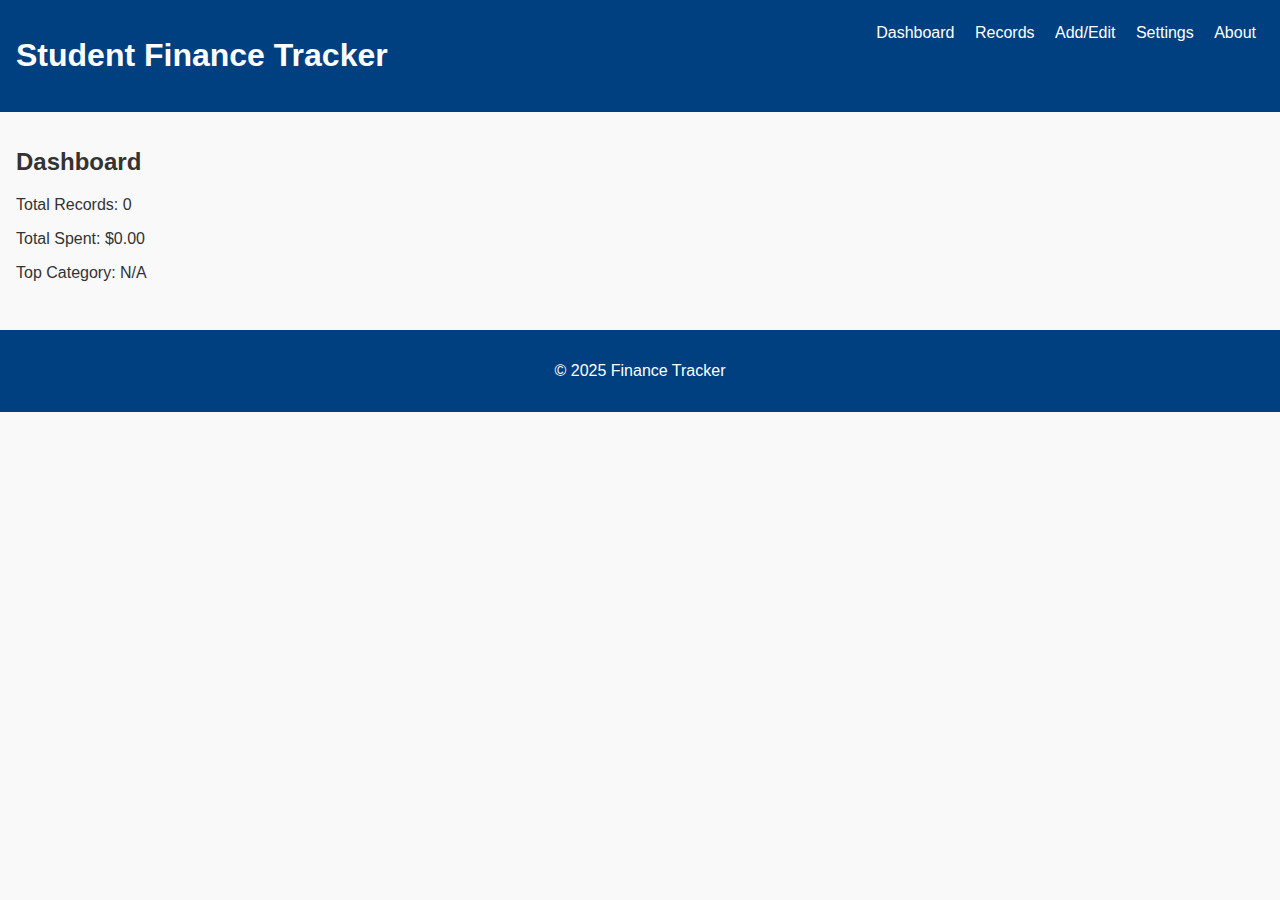
<file: index.html>
<!DOCTYPE html>
<html lang="en">
<head>
  <meta charset="UTF-8" />
  <meta name="viewport" content="width=device-width, initial-scale=1.0" />
  <title>Finance Tracker Dashboard</title>
  <link rel="stylesheet" href="styles/style.css" />
</head>
<body>
  <header>
    <h1>Student Finance Tracker</h1>
    <nav>
      <a href="index.html">Dashboard</a>
      <a href="records.html">Records</a>
      <a href="form.html">Add/Edit</a>
      <a href="settings.html">Settings</a>
      <a href="about.html">About</a>
    </nav>
  </header>

  <main>
    <section>
      <h2>Dashboard</h2>
      <div id="stats" aria-live="polite">
        <!-- JS will inject stats here -->
      </div>
    </section>
  </main>

  <footer>
    <p>&copy; 2025 Finance Tracker</p>
  </footer>

  <script type="module" src="scripts/ui.js"></script>
</body>
</html>
</file>
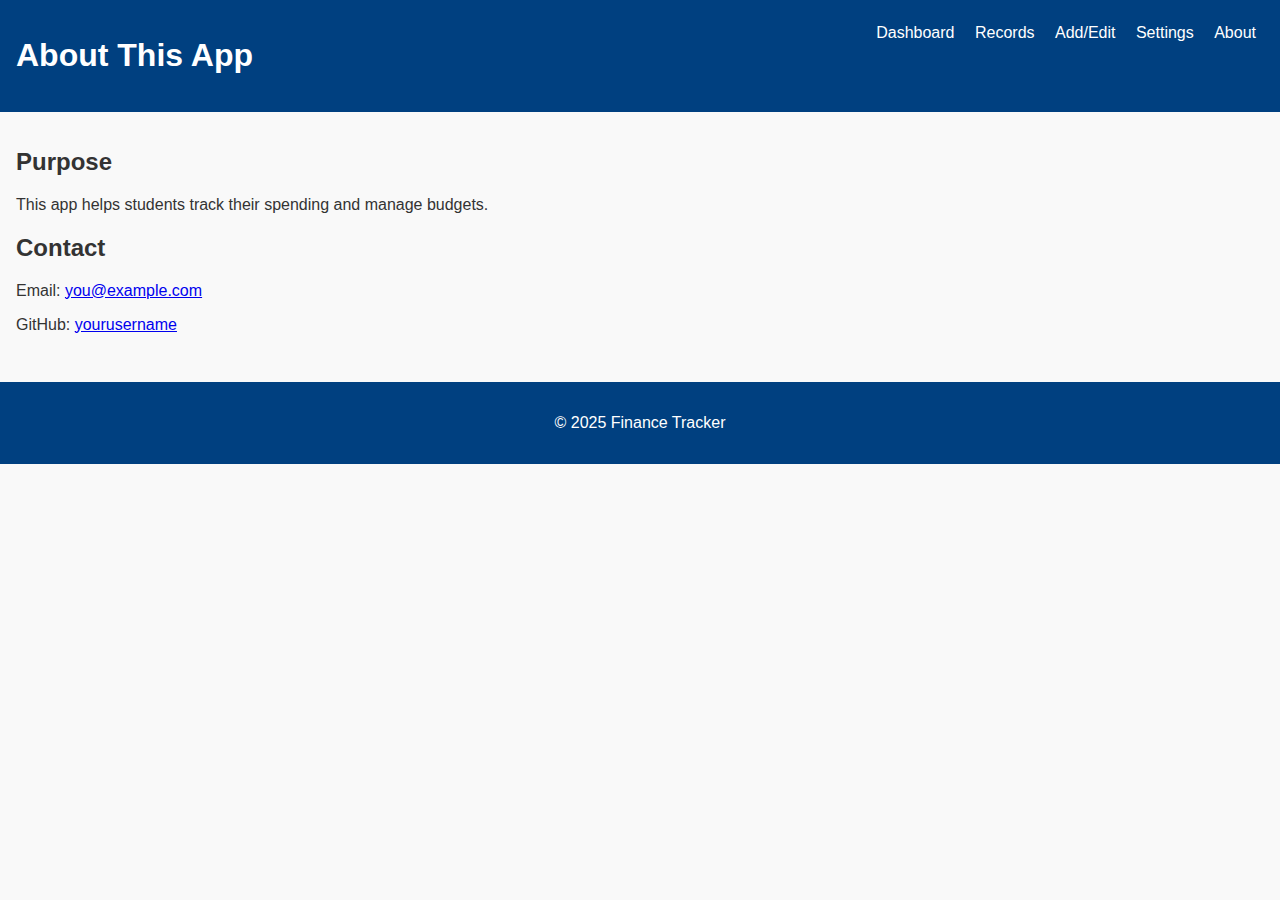
<file: about.html>
<!DOCTYPE html>
<html lang="en">
<head>
  <meta charset="UTF-8" />
  <meta name="viewport" content="width=device-width, initial-scale=1.0" />
  <title>About</title>
  <link rel="stylesheet" href="styles/style.css" />
</head>
<body>
  <header>
    <h1>About This App</h1>
    <nav>
      <a href="index.html">Dashboard</a>
      <a href="records.html">Records</a>
      <a href="form.html">Add/Edit</a>
      <a href="settings.html">Settings</a>
      <a href="about.html">About</a>
    </nav>
  </header>

  <main>
    <section>
      <h2>Purpose</h2>
      <p>This app helps students track their spending and manage budgets.</p>
      <h2>Contact</h2>
      <p>Email: <a href="mailto:you@example.com">you@example.com</a></p>
      <p>GitHub: <a href="https://github.com/yourusername">yourusername</a></p>
    </section>
  </main>

  <footer>
    <p>&copy; 2025 Finance Tracker</p>
  </footer>
</body>
</html>
</file>
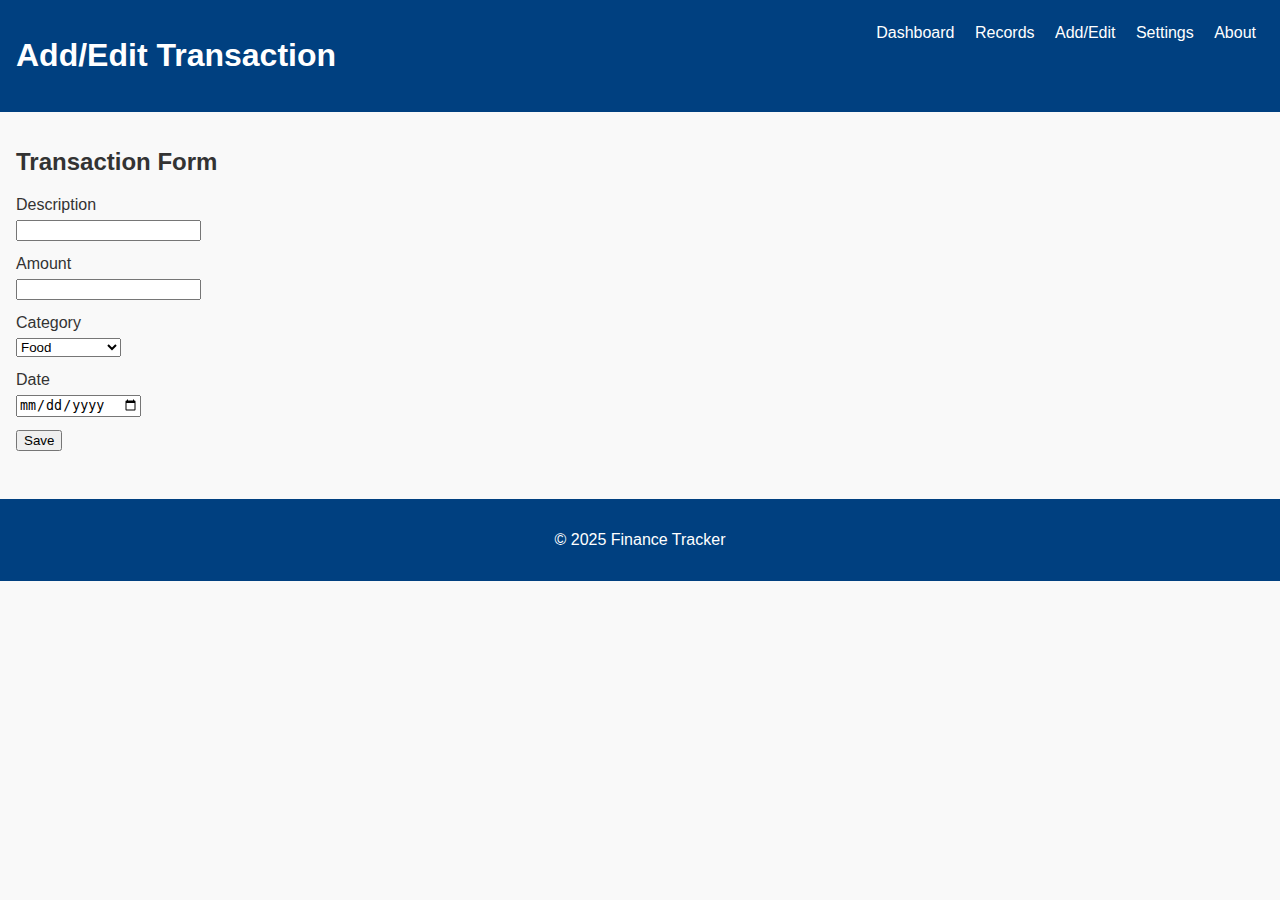
<file: form.html>
<!DOCTYPE html>
<html lang="en">
<head>
  <meta charset="UTF-8" />
  <meta name="viewport" content="width=device-width, initial-scale=1.0" />
  <title>Add/Edit Transaction</title>
  <link rel="stylesheet" href="styles/style.css" />
</head>
<body>
  <header>
    <h1>Add/Edit Transaction</h1>
    <nav>
      <a href="index.html">Dashboard</a>
      <a href="records.html">Records</a>
      <a href="form.html">Add/Edit</a>
      <a href="settings.html">Settings</a>
      <a href="about.html">About</a>
    </nav>
</header>

  <main>
    <section>
      <h2>Transaction Form</h2>
      <form id="transaction-form" novalidate>
        <label for="description">Description</label>
        <input type="text" id="description" name="description" required />

        <label for="amount">Amount</label>
        <input type="number" id="amount" name="amount" step="0.01" required />

        <label for="category">Category</label>
        <select id="category" name="category">
          <option>Food</option>
          <option>Books</option>
          <option>Transport</option>
          <option>Entertainment</option>
          <option>Fees</option>
          <option>Other</option>
        </select>
        
        <label for="date">Date</label>
        <input type="date" id="date" name="date" required />

        <button type="submit">Save</button>
        <div id="form-feedback" role="status" aria-live="assertive"></div>
      </form>
    </section>
  </main>

  <footer>
    <p>&copy; 2025 Finance Tracker</p>
  </footer>

  <script type="module" src="scripts/validators.js"></script>
  <script src="scripts/settings.js" type="module"></script>
</body>
</html>
</file>
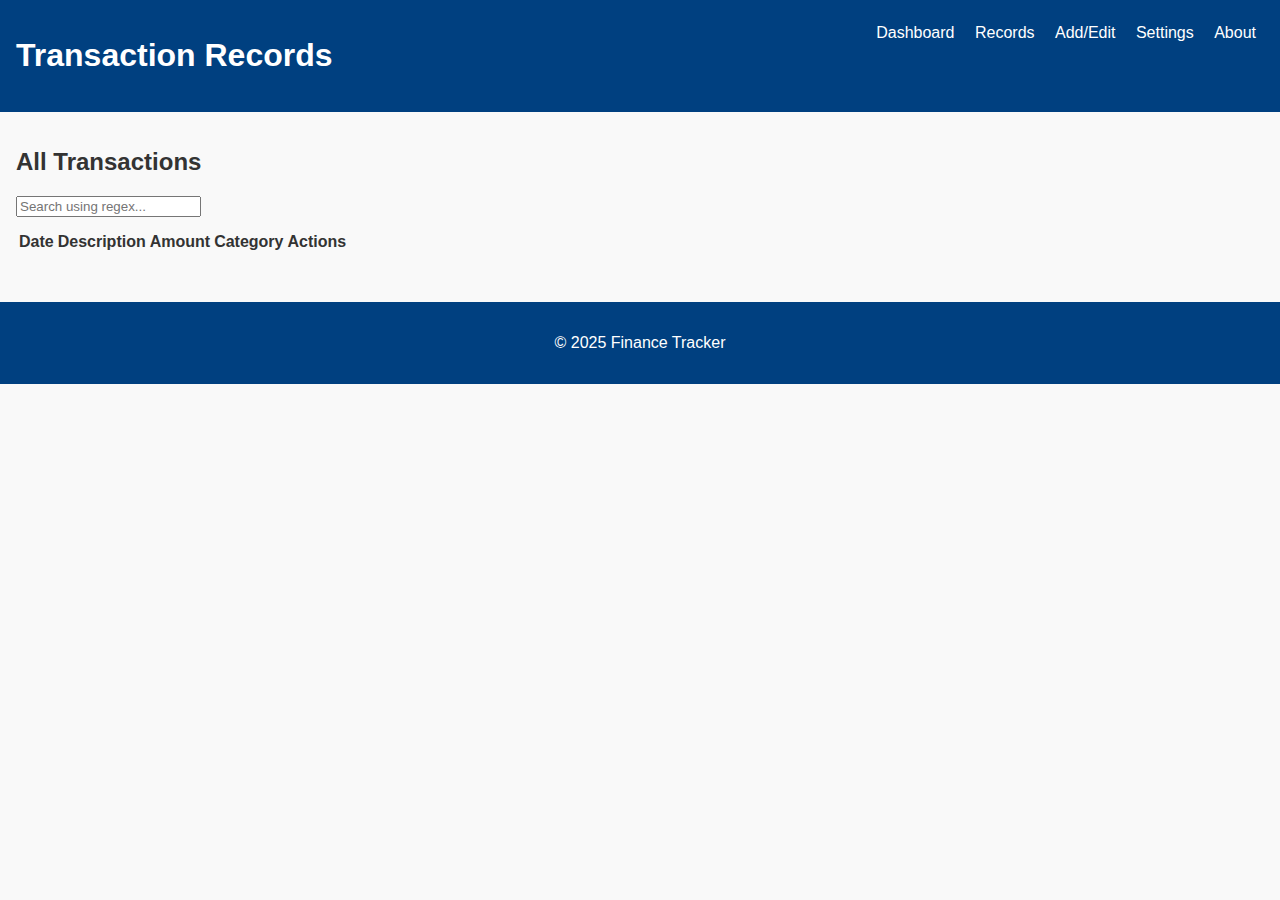
<file: records.html>
<!DOCTYPE html>
<html lang="en">
<head>
  <meta charset="UTF-8" />
  <meta name="viewport" content="width=device-width, initial-scale=1.0" />
  <title>Transaction Records</title>
  <link rel="stylesheet" href="styles/style.css" />
</head>
<body>
  <header>
    <h1>Transaction Records</h1>
    <nav>
      <a href="index.html">Dashboard</a>
      <a href="records.html">Records</a>
      <a href="form.html">Add/Edit</a>
      <a href="settings.html">Settings</a>
      <a href="about.html">About</a>
    </nav>
  </header>

  <main>
    <section>
      <h2>All Transactions</h2>
      <input type="search" id="search" placeholder="Search using regex..." />
      <div id="search-feedback" role="status" aria-live="polite"></div>
      <table id="records-table">
        <thead>
          <tr>
            <th>Date</th>
            <th>Description</th>
            <th>Amount</th>
            <th>Category</th>
            <th>Actions</th>
          </tr>
        </thead>
        <tbody>
          <!-- JS will render records here -->
        </tbody>
      </table>
    </section>
  </main>

  <footer>
    <p>&copy; 2025 Finance Tracker</p>
  </footer>

  <script type="module" src="scripts/search.js"></script>
</body>
</html>
</file>
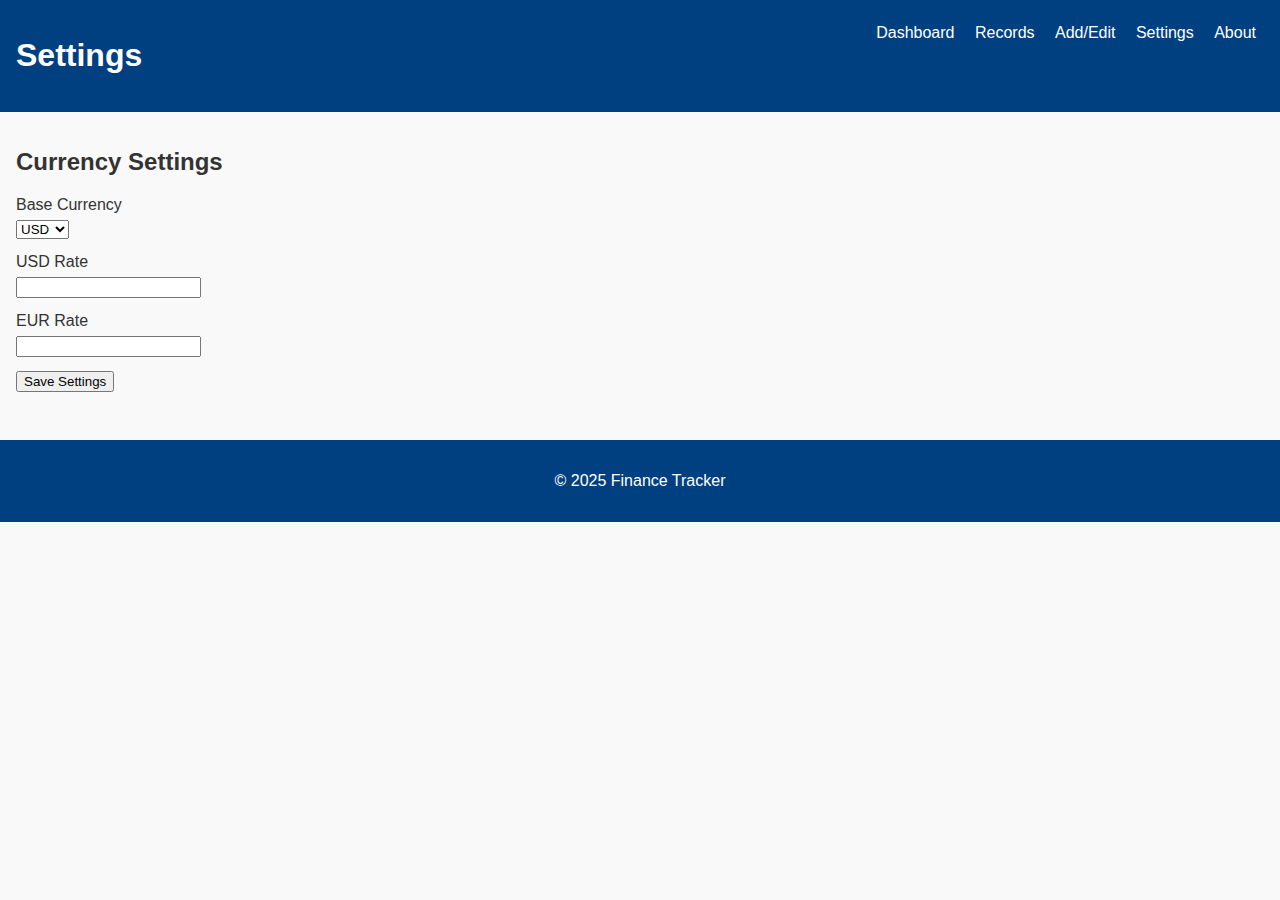
<file: settings.html>
<!DOCTYPE html>
<html lang="en">
<head>
  <meta charset="UTF-8" />
  <meta name="viewport" content="width=device-width, initial-scale=1.0" />
  <title>Settings</title>
  <link rel="stylesheet" href="styles/style.css" />
</head>
<body>
  <header>
    <h1>Settings</h1>
    <nav>
      <a href="index.html">Dashboard</a>
      <a href="records.html">Records</a>
      <a href="form.html">Add/Edit</a>
      <a href="settings.html">Settings</a>
      <a href="about.html">About</a>
    </nav>
  </header>

  <main>
    <section>
      <h2>Currency Settings</h2>
      <form id="settings-form">
        <label for="base-currency">Base Currency</label>
        <select id="base-currency">
          <option value="USD">USD</option>
          <option value="EUR">EUR</option>
          <option value="RWF">RWF</option>
        </select>

        <label for="rate-usd">USD Rate</label>
        <input type="number" id="rate-usd" step="0.01" />

        <label for="rate-eur">EUR Rate</label>
        <input type="number" id="rate-eur" step="0.01" />

        <button type="submit">Save Settings</button>
      </form>
    </section>
  </main>

  <footer>
    <p>&copy; 2025 Finance Tracker</p>
  </footer>

  <script type="module" src="scripts/storage.js"></script>
</body>
</html>
</file>
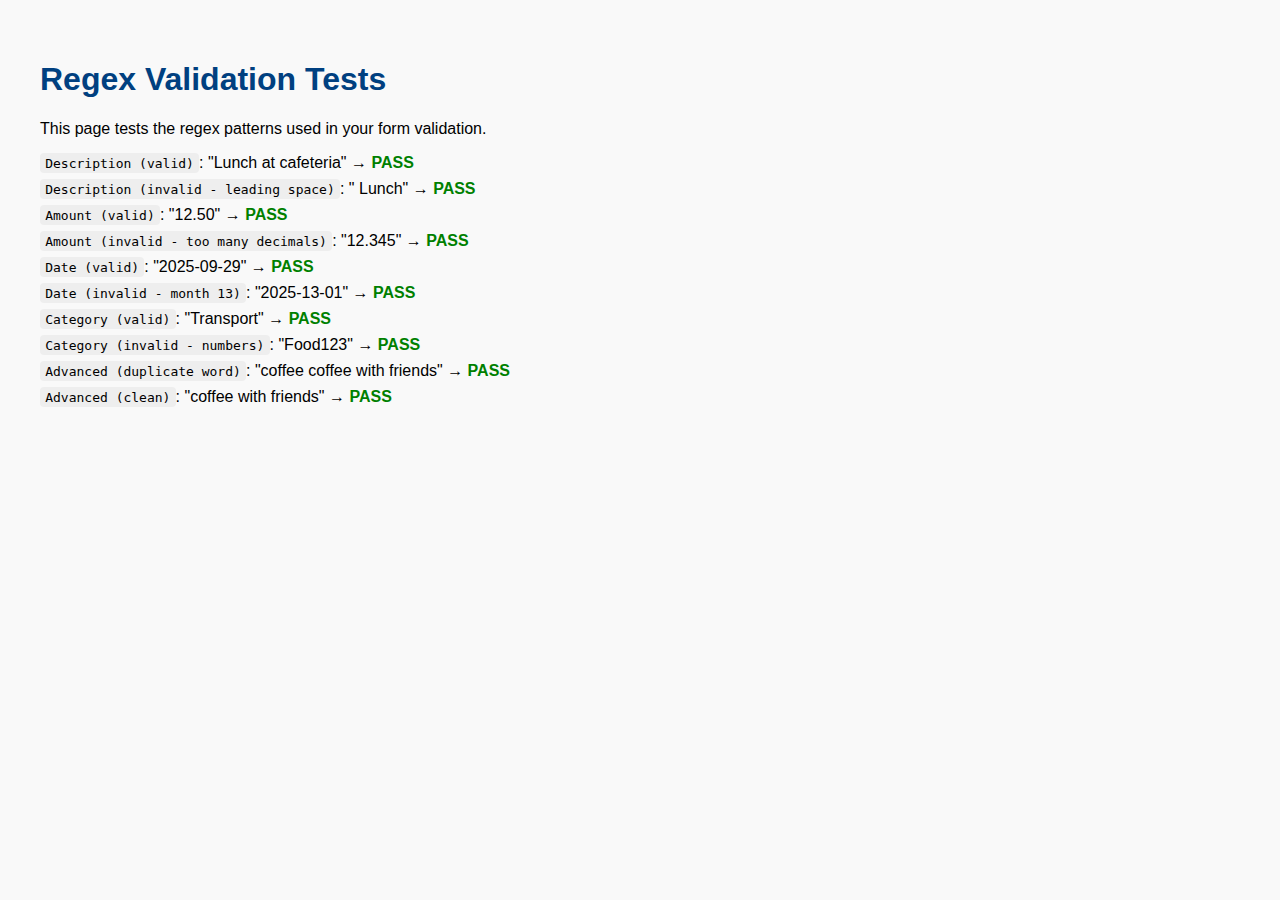
<file: tests.html>
<!DOCTYPE html>
<html lang="en">
<head>
  <meta charset="UTF-8" />
  <title>Regex Validation Tests</title>
  <style>
    body {
      font-family: sans-serif;
      padding: 2em;
      background: #f9f9f9;
    }
    h1 {
      color: #004080;
    }
    ul {
      list-style: none;
      padding: 0;
    }
    li {
      margin-bottom: 0.5em;
    }
    .pass {
      color: green;
      font-weight: bold;
    }
    .fail {
      color: red;
      font-weight: bold;
    }
    code {
      background: #eee;
      padding: 0.2em 0.4em;
      border-radius: 4px;
    }
  </style>
</head>
<body>
  <h1>Regex Validation Tests</h1>
  <p>This page tests the regex patterns used in your form validation.</p>
  <ul id="results"></ul>

  <script>
    const tests = [
      { field: 'Description (valid)', value: 'Lunch at cafeteria', regex: /^\S(?:.*\S)?$/, expect: true },
      { field: 'Description (invalid - leading space)', value: '  Lunch', regex: /^\S(?:.*\S)?$/, expect: false },
      { field: 'Amount (valid)', value: '12.50', regex: /^(0|[1-9]\d*)(\.\d{1,2})?$/, expect: true },
      { field: 'Amount (invalid - too many decimals)', value: '12.345', regex: /^(0|[1-9]\d*)(\.\d{1,2})?$/, expect: false },
      { field: 'Date (valid)', value: '2025-09-29', regex: /^\d{4}-(0[1-9]|1[0-2])-(0[1-9]|[12]\d|3[01])$/, expect: true },
      { field: 'Date (invalid - month 13)', value: '2025-13-01', regex: /^\d{4}-(0[1-9]|1[0-2])-(0[1-9]|[12]\d|3[01])$/, expect: false },
      { field: 'Category (valid)', value: 'Transport', regex: /^[A-Za-z]+(?:[ -][A-Za-z]+)*$/, expect: true },
      { field: 'Category (invalid - numbers)', value: 'Food123', regex: /^[A-Za-z]+(?:[ -][A-Za-z]+)*$/, expect: false },
      { field: 'Advanced (duplicate word)', value: 'coffee coffee with friends', regex: /\b(\w+)\s+\1\b/, expect: true },
      { field: 'Advanced (clean)', value: 'coffee with friends', regex: /\b(\w+)\s+\1\b/, expect: false }
    ];

    const results = document.getElementById('results');

    tests.forEach(({ field, value, regex, expect }) => {
      const passed = regex.test(value) === expect;
      const li = document.createElement('li');
      li.innerHTML = `<code>${field}</code>: "${value}" → <span class="${passed ? 'pass' : 'fail'}">${passed ? 'PASS' : 'FAIL'}</span>`;
      results.appendChild(li);
    });
  </script>
</body>
</html>
</file>
<file: styles/style.css>
/* Mobile-first base styles */
body {
  font-family: sans-serif;
  margin: 0;
  padding: 0;
  background: #f9f9f9;
  color: #333;
}
header {
  display: flex;
  flex-wrap: wrap;
  flex-direction: row;
  list-style: none;
  justify-content: space-between;
}
header, footer {
  background: #004080;
  color: white;
  padding: 1em;
  text-align: center;
}

nav {
  margin-top: 0.5em;
}

nav a {
  margin: 0 0.5em;
  color: #fff;
  text-decoration: none;
}

main {
  padding: 1em;
}

section {
  margin-bottom: 2em;
}

input, select, button {
  display: block;
  margin: 0.5em 0 1em 0;
}
</file>
